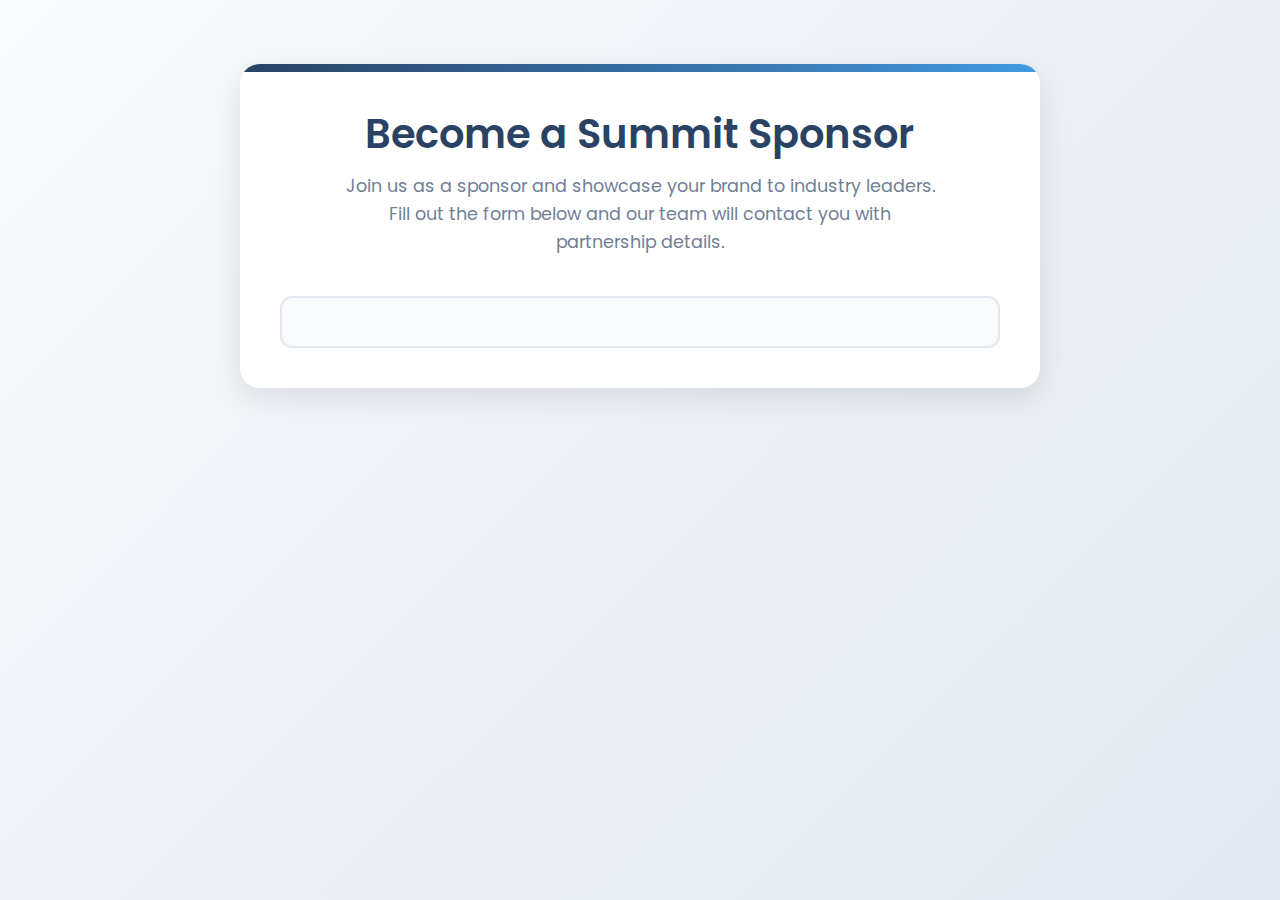
<file: sponsor.html>
<!DOCTYPE html>
<html lang="en">
<head>
    <meta charset="UTF-8">
    <meta name="viewport" content="width=device-width, initial-scale=1.0">
    <title>Summit Sponsor Contact Form</title>
    
    <!-- Elfsight Platform Script -->
    <script src="https://static.elfsight.com/platform/platform.js" async></script>
    
    <!-- Google Fonts -->
    <link href="https://fonts.googleapis.com/css2?family=Poppins:wght@400;600&display=swap" rel="stylesheet">
    
    <style>
        :root {
            --primary-color: #2A4365;
            --secondary-color: #4299E1;
            --accent-color: #48BB78;
        }

        * {
            margin: 0;
            padding: 0;
            box-sizing: border-box;
        }

        body {
            font-family: 'Poppins', sans-serif;
            background: linear-gradient(135deg, #f8fafc 0%, #e2e8f0 100%);
            min-height: 100vh;
            padding: 2rem;
        }

        .container {
            max-width: 800px;
            margin: 2rem auto;
            background: white;
            border-radius: 20px;
            box-shadow: 0 10px 30px rgba(0,0,0,0.1);
            padding: 2.5rem;
            position: relative;
            overflow: hidden;
        }

        .container::before {
            content: '';
            position: absolute;
            top: 0;
            left: 0;
            width: 100%;
            height: 8px;
            background: linear-gradient(90deg, var(--primary-color) 0%, var(--secondary-color) 100%);
        }

        .header {
            text-align: center;
            margin-bottom: 2.5rem;
        }

        .header h1 {
            color: var(--primary-color);
            font-size: 2.5rem;
            margin-bottom: 0.5rem;
            font-weight: 600;
        }

        .header p {
            color: #718096;
            font-size: 1.1rem;
            max-width: 600px;
            margin: 0 auto;
            line-height: 1.6;
        }

        /* Form container styling */
        .elfsight-app-485d48a0-4bfd-447d-9ceb-c1479d5bdbcb {
            position: relative;
            padding: 1.5rem;
            background: #f8fafc;
            border-radius: 12px;
            border: 2px solid #e2e8f0;
            transition: transform 0.3s ease;
        }

        .elfsight-app-485d48a0-4bfd-447d-9ceb-c1479d5bdbcb:hover {
            transform: translateY(-5px);
        }

        /* Loading state */
        .elfsight-app-485d48a0-4bfd-447d-9ceb-c1479d5bdbcb::before {
            /* content: 'Loading contact form...'; */
            display: flex;
            justify-content: center;
            align-items: center;
            position: absolute;
            top: 0;
            left: 0;
            width: 100%;
            height: 100%;
            background: rgba(255,255,255,0.9);
            font-size: 1.2rem;
            color: var(--primary-color);
        }

        @media (max-width: 768px) {
            .container {
                margin: -1rem;
                padding: 0.5rem;
            }
            
            .header h1 {
                font-size: 2rem;
            }
            
            .header p {
                font-size: 1rem;
            }
        }
    </style>
</head>
<body>
    <div class="container">
        <div class="header">
            <h1>Become a Summit Sponsor</h1>
            <p>Join us as a sponsor and showcase your brand to industry leaders. Fill out the form below and our team will contact you with partnership details.</p>
        </div>
        
        <!-- Elfsight Contact Form -->
        <div class="elfsight-app-485d48a0-4bfd-447d-9ceb-c1479d5bdbcb" 
             data-elfsight-app-lazy>
        </div>
    </div>
</body>
</html>
</file>
